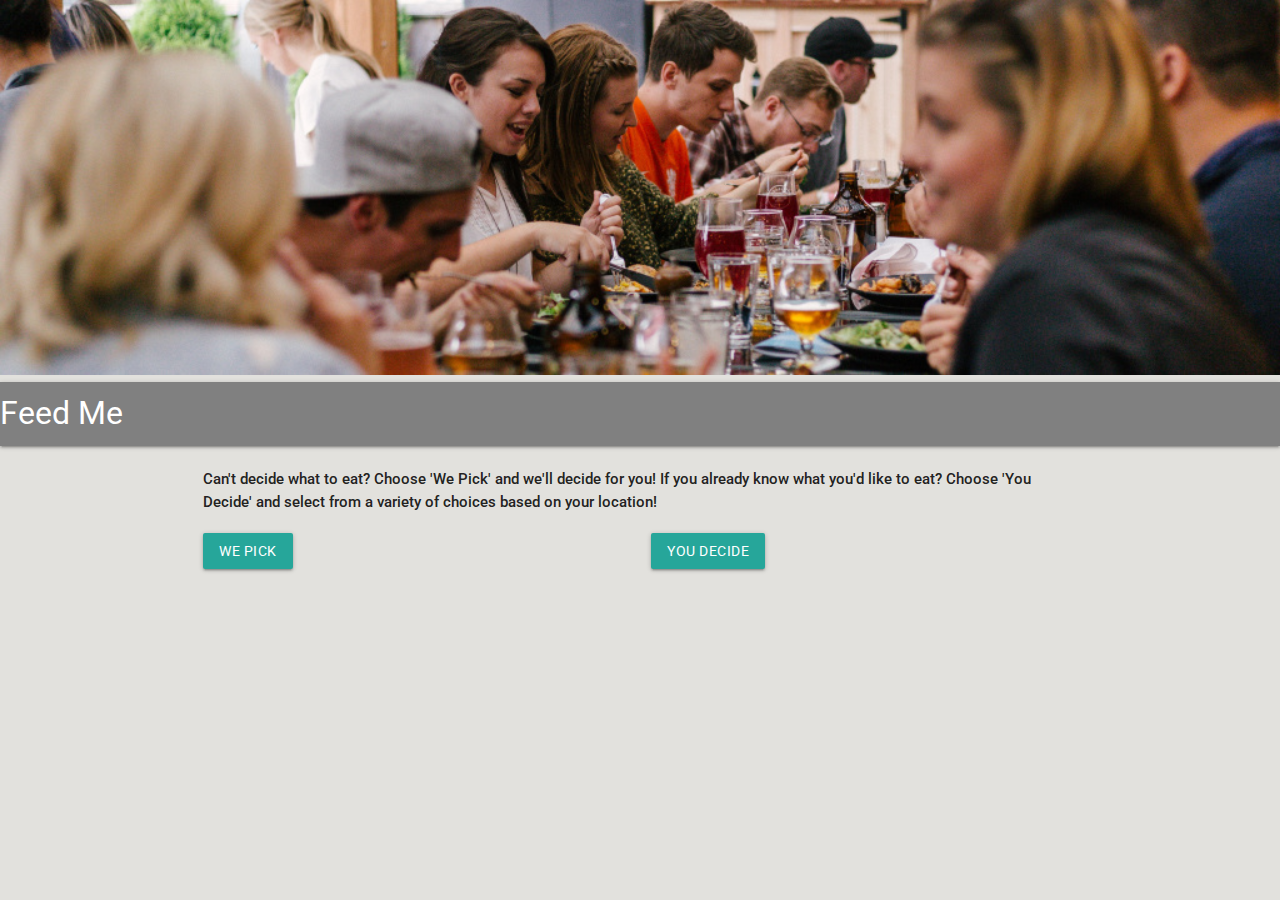
<file: Intro-Page.html>
<!DOCTYPE html>
<html lang="en">

<head>
    <meta charset="UTF-8">
    <meta name="viewport" content="width=device-width, initial-scale=1.0">
    <meta http-equiv="X-UA-Compatible" content="ie=edge">
    <title>Feed Me</title>

    <link href="https://fonts.googleapis.com/css?family=Roboto&display=swap" rel="stylesheet">

    <!--Materialize-->

    <!-- Compiled and minified CSS -->
    <link rel="stylesheet" href="https://cdnjs.cloudflare.com/ajax/libs/materialize/1.0.0/css/materialize.min.css">

    <!-- Compiled and minified JavaScript -->


    <!-- FOR PERSONAL CSS: -->
    <!-- Not minified CSS -->
    <link rel="stylesheet" href="assets/css/introPage.css">
</head>

<body>
    <!-- Adding Page title and directions for new user -->

    <!-- ~~~~~~~~~~END TODO: Adding Page title and directions for new user~~~~~~~~~~~~ -->

    <!--TODO: Add image to top of page-->
    <img src="assets/images/people-eating-1024x300.jpg" width="100%">

    <!--TODO: NavBar Materialize-->
    <nav>
        <div class="nav-wrapper">
            <a href="#" class="brand-logo">Feed Me</a>
            <ul id="nav-mobile" class="right hide-on-med-and-down">
            </ul>
        </div>
    </nav>

    <body>
        <div class="container">
            <div class="row">
                <div class="grid-example col s12">
                    <br>
                    <strong>Can't decide what to eat? Choose 'We Pick' and we'll decide for you! If you already know
                        what you'd like to eat? Choose 'You Decide' and select from a variety of choices based on your
                        location!</strong>
                </div>
            </div>

        </div>
    </body>

    <!-- ~~~~~~~~~~~~TODO: We Decide/You Decide Button~~~~~~~~~~~~~~ -->
    <div class="container">
        <div class="row">
            <div class="col m6">
                <a href='wePick.html' class="btn btn-primary btn-lg" id="wePick">We Pick</a>
            </div>

            <div class="col m6">
                <a href='youDecide.html' class="btn btn-primary btn-lg" id="youDecide">You Decide</a>
            </div>

            <!-- ~~~~~~~~~~END TODO: We Decide/You Decide Button~~~~~~~~~~~~ -->

        </div>
    </div>
    <!-- FOR JQUERY: -->
    <!-- Compiled and minified JavaScript -->
    <script src="https://code.jquery.com/jquery-3.4.1.min.js"
        integrity="sha256-CSXorXvZcTkaix6Yvo6HppcZGetbYMGWSFlBw8HfCJo=" crossorigin="anonymous"></script>
    <script src="assets/js/dropdown.js"></script>
    <script src="https://cdnjs.cloudflare.com/ajax/libs/materialize/1.0.0/js/materialize.min.js"></script>


    <!-- FOR MATERIALIZE CSS: -->
    <!-- Compiled and minified JavaScript -->

    <!-- FOR PERSONAL JS: -->
    <!-- Not minified JavaScript -->

    <script src="assets/js/introPage.js"></script>


</body>

</html>
</file>
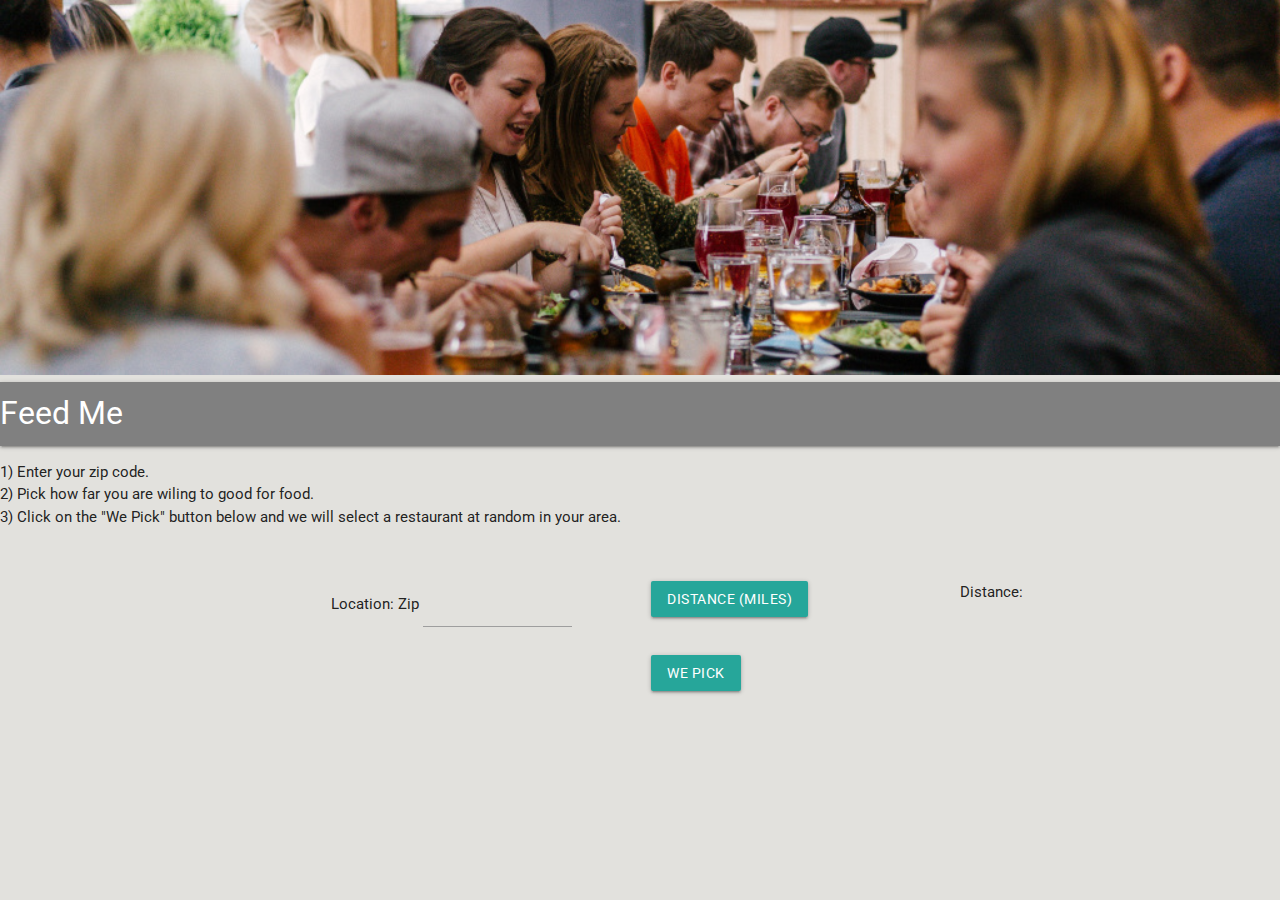
<file: wePick.html>
<!DOCTYPE html>
<html lang="en">

<head>
    <meta charset="UTF-8">
    <meta name="viewport" content="width=device-width, initial-scale=1.0">
    <meta http-equiv="X-UA-Compatible" content="ie=edge">
    <title>Feed Me-We Pick</title>

    <link href="https://fonts.googleapis.com/css?family=Roboto&display=swap" rel="stylesheet">

    <!--Materialize-->

    <!-- Compiled and minified CSS -->
    <link rel="stylesheet" href="https://cdnjs.cloudflare.com/ajax/libs/materialize/1.0.0/css/materialize.min.css">

    <!-- Compiled and minified JavaScript -->


    <!-- FOR PERSONAL CSS: -->
    <!-- Not minified CSS -->
    <link rel="stylesheet" href="assets/css/introPage.css">
</head>

<body>
    <!-- Adding Page title and directions for new user -->


    <!-- ~~~~~~~~~~END TODO: Adding Page title and directions for new user~~~~~~~~~~~~ -->

    <!--TODO: Add image to top of page-->
    <img src="assets/images/people-eating-1024x300.jpg" width="100%">

    <!--TODO: NavBar Materialize-->
    <nav>
        <div class="nav-wrapper">
            <a href="Intro-Page.html" class="brand-logo">Feed Me</a>
            <ul id="nav-mobile" class="right hide-on-med-and-down">
            </ul>
        </div>
    </nav>

    <!--END TODO: NavBar-->

    <p>
1) Enter your zip code.</br>

2) Pick how far you are wiling to good for food.</br>

3) Click on the "We Pick" button below and we will select a restaurant at random in your area.</p></br>

</p>



    <!-- ~~~~~~~~~~~~TODO: Location input with Zip/City~~~~~~~~~~~~~~ -->
    <div class="row">
        <div class="col s3"></div>
        <div id=zipBar class="col s3">Location: Zip
            <input style="width:50%!important" id="Zip" type="text" class="form-control"
                aria-label="Sizing example input" aria-describedby="inputGroup-sizing-sm"></div>
        <div class="col s3">
            <a class='dropdown-trigger btn' href='#' data-target='dropdown1'>Distance (Miles)</a>
            <ul id='dropdown1' class='dropdown-content'>'
                <li><a class="distance" href="#!" val2="Distance: 5 Miles" val='8046'>5 Miles</a></li>
                <li><a class="distance" href="#!" val2="Distance: 10 Miles" val='16093'>10 Miles</a></li>
                <li><a class="distance" href="#!" val2="Distance: 15 Miles" val='24140'>15 Miles</a></li>
                <li><a class="distance" href="#!" val2="Distance: 20 Miles" val='32186'>20 Miles</a></li>
                <li><a class="distance" href="#!" val2="Distance: 25 Miles" val='40000'>25 Miles</a></li>
            </ul>
        </div>
        <p id="distanceP">Distance:</p>
        <div class="col s3"></div>
    </div>

    <body>
        <div class="container">
            <!-- Page Content goes here -->
            <!-- ~~~~~~~~~~~~TODO: We Decide/You Decide Button~~~~~~~~~~~~~~ -->
            <div style="display:flex; justify-content: center"class="row">
                <div  class="col m6"><button style="justify-self: center" type="button" class="btn btn-primary btn-lg" id="wePick">We Pick</button>
                </div>

            </div>
        </div>
    </body>


    <!-- <button type="button" class="btn btn-primary btn-lg" id="wePick">We Pick</button>
    <button type="button" class="btn btn-success btn-lg" id="youDecide">You Decide</button> -->
    <!-- ~~~~~~~~~~END TODO: We Decide/You Decide Button~~~~~~~~~~~~ -->

    <!-- ~~~~~~~~~~TODO: Temporary area for holding cards~~~~~~~~~~~~ -->
    <div style="justify-content:center; display:flex" id="cardsBody">

    </div>

    <!-- ~~~~~~~~~~END TODO: We Decide/You Decide Button~~~~~~~~~~~~ -->


    <!-- FOR JQUERY: -->
    <!-- Compiled and minified JavaScript -->
    <script src="https://code.jquery.com/jquery-3.4.1.min.js"
        integrity="sha256-CSXorXvZcTkaix6Yvo6HppcZGetbYMGWSFlBw8HfCJo=" crossorigin="anonymous"></script>
    <script src="assets/js/dropdown.js"></script>
    <script src="https://cdnjs.cloudflare.com/ajax/libs/materialize/1.0.0/js/materialize.min.js"></script>


    <!-- FOR MATERIALIZE CSS: -->
    <!-- Compiled and minified JavaScript -->

    <!-- FOR PERSONAL JS: -->
    <!-- Not minified JavaScript -->

    <script src="assets/js/wePick.js"></script>



</body>

</html>
</file>
<file: assets/css/introPage.css>
/* CSS FOR HOME PAGE HERE: */
 .nav-wrapper {
     background-color: gray;
 }
 
 body {
     background-color: #e2e1dd;
 }
 #title {
     background-color: rgb(53, 85, 85);
     font-size: 72px;
     margin: auto;
     margin-top: 10px;
     margin-bottom: 10px;
     width: 100%;
     padding: 10px;
     text-align: center;
 }
 #userDirections {
    background-color: rgb(0, 51, 128);
    font-size: 24px;
    margin: auto;
    margin-top: 10px;
    margin-bottom: 10px;
    width: 75%;
    border: 3px solid rgb(0, 0, 0);
    padding: 5px;
    text-align: center;
 }
 #inputBar {
     text-align: center;
 }
 .input-group {
    width: 50%;
    margin: auto;
 }
 .pick {
     height: 100px;
     width: 20%;
     margin: 25px 100px;
     text-align: center;
 }

 #locationContainer {
     width: 75%;
     height: 150px;
     margin: auto;
 }


 .btn-success {
    background-color:rgb(202, 58, 58);
    margin-left: -50%;
    color: black;
 }
</file>
